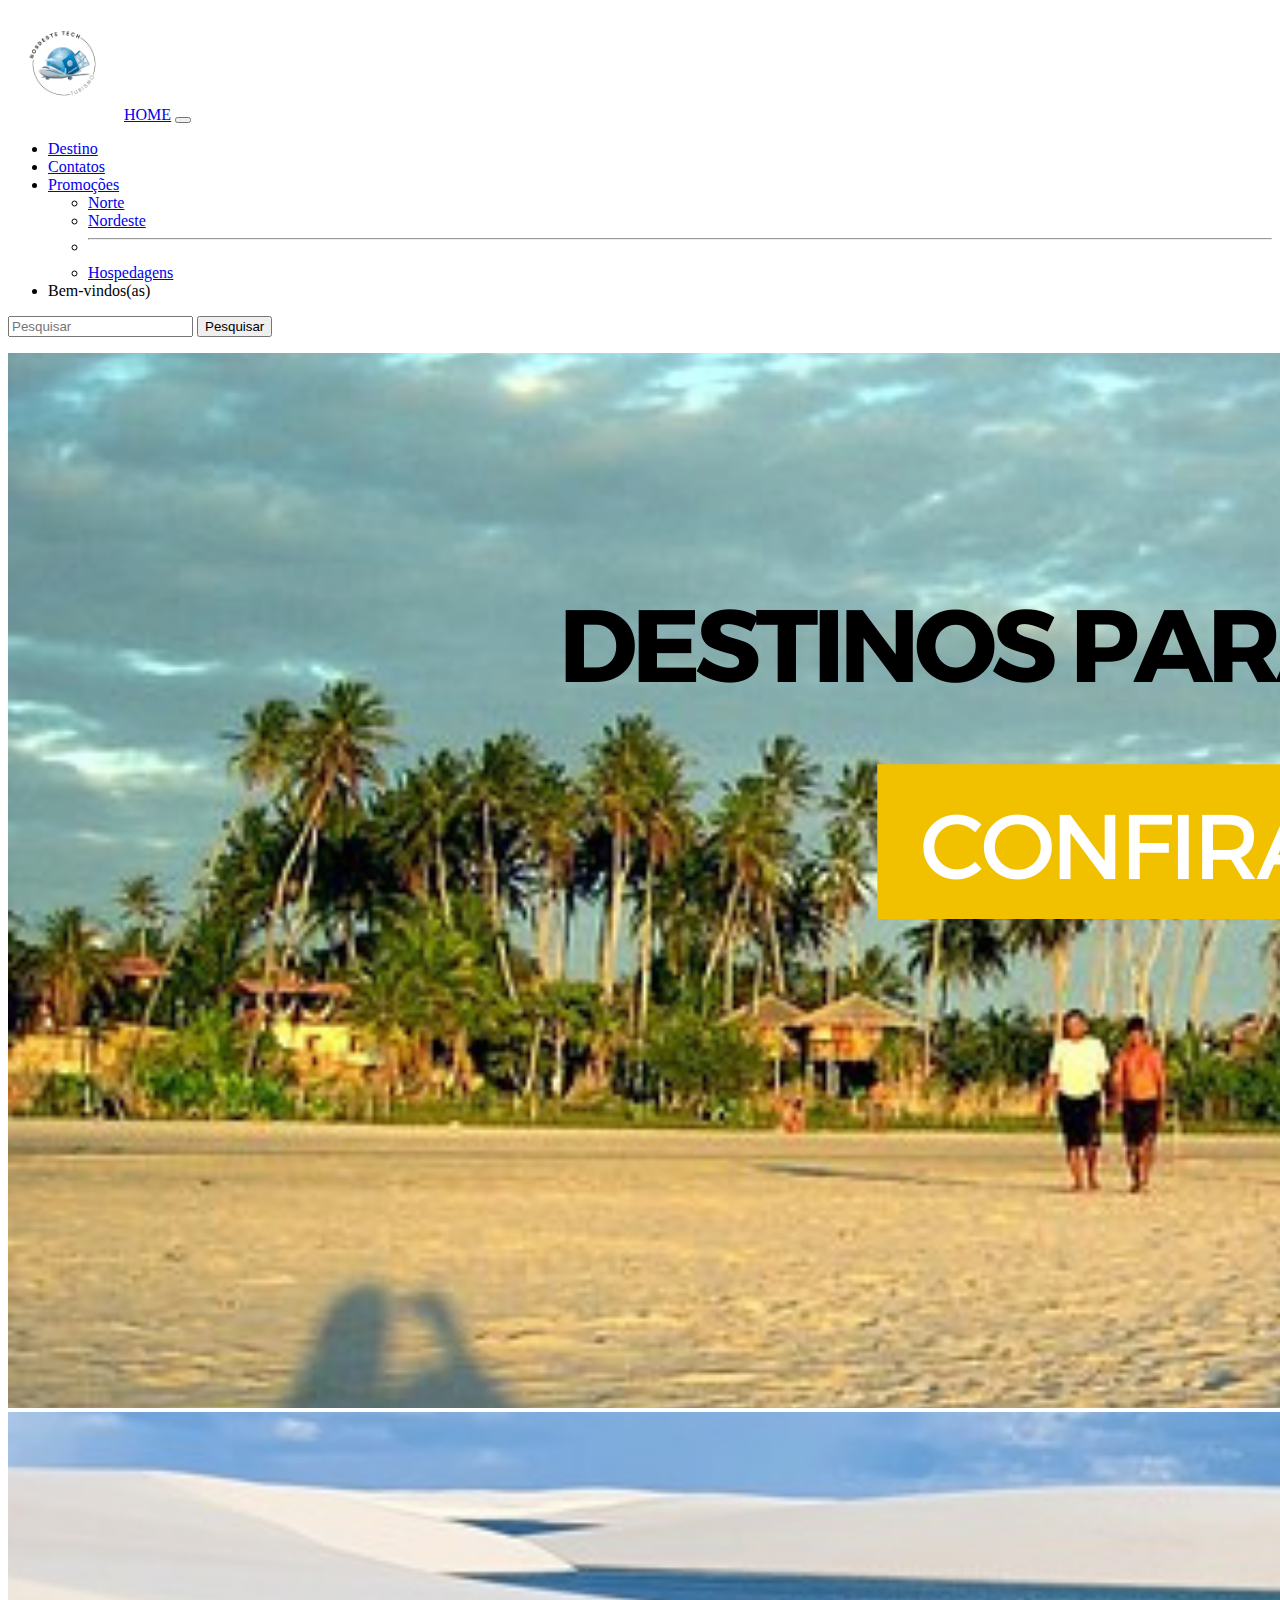
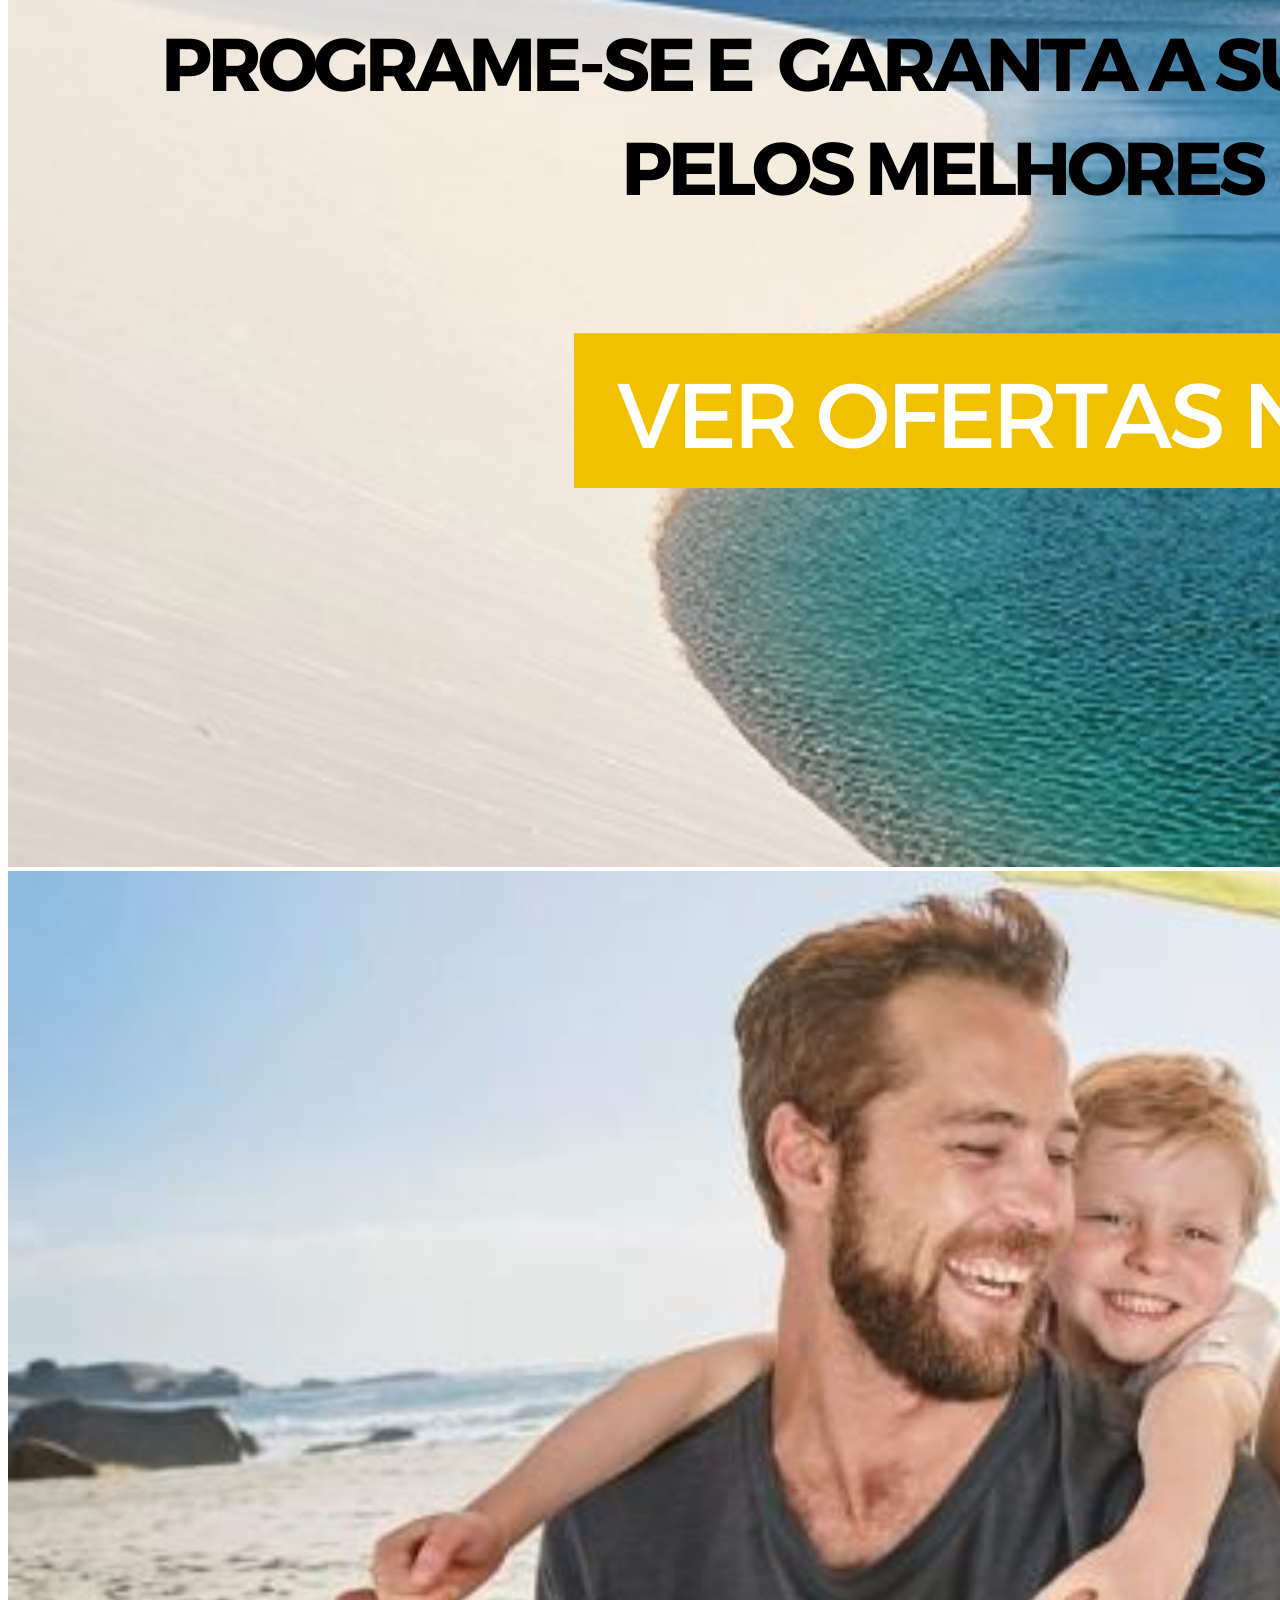
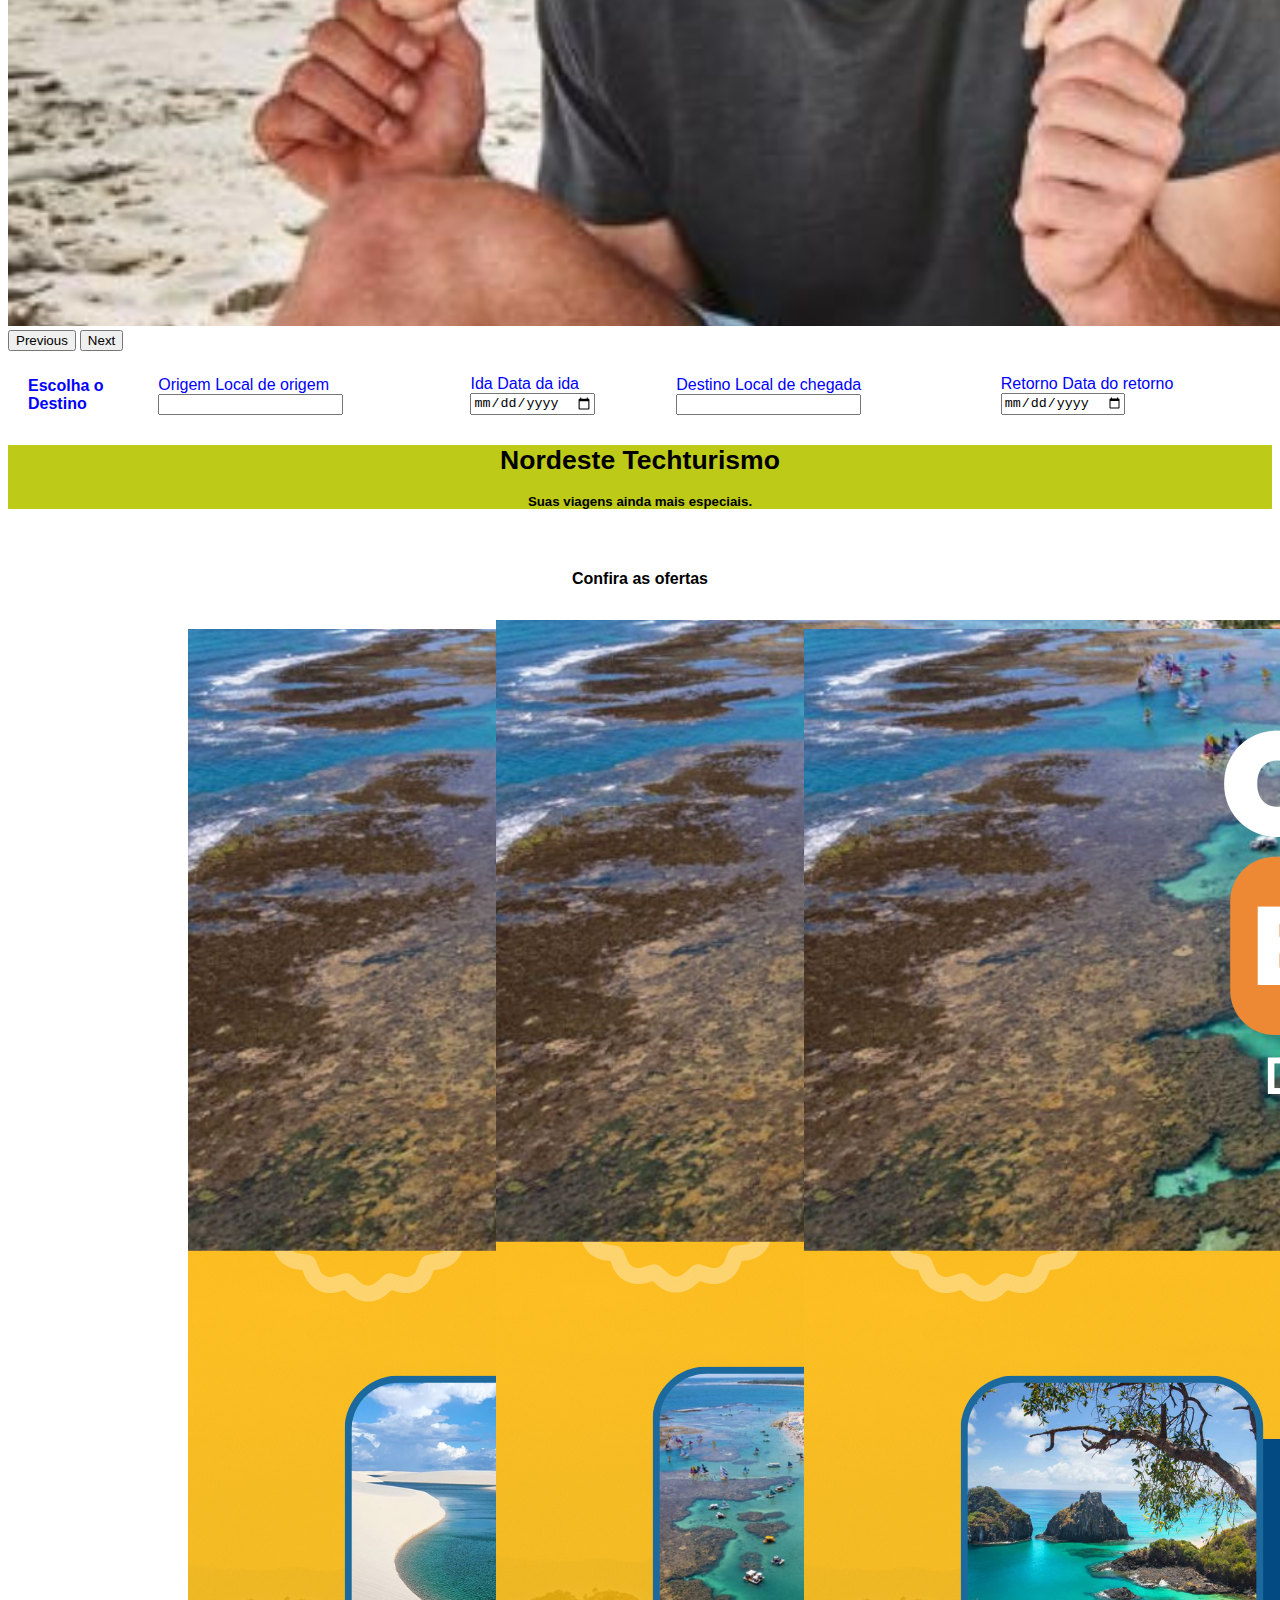
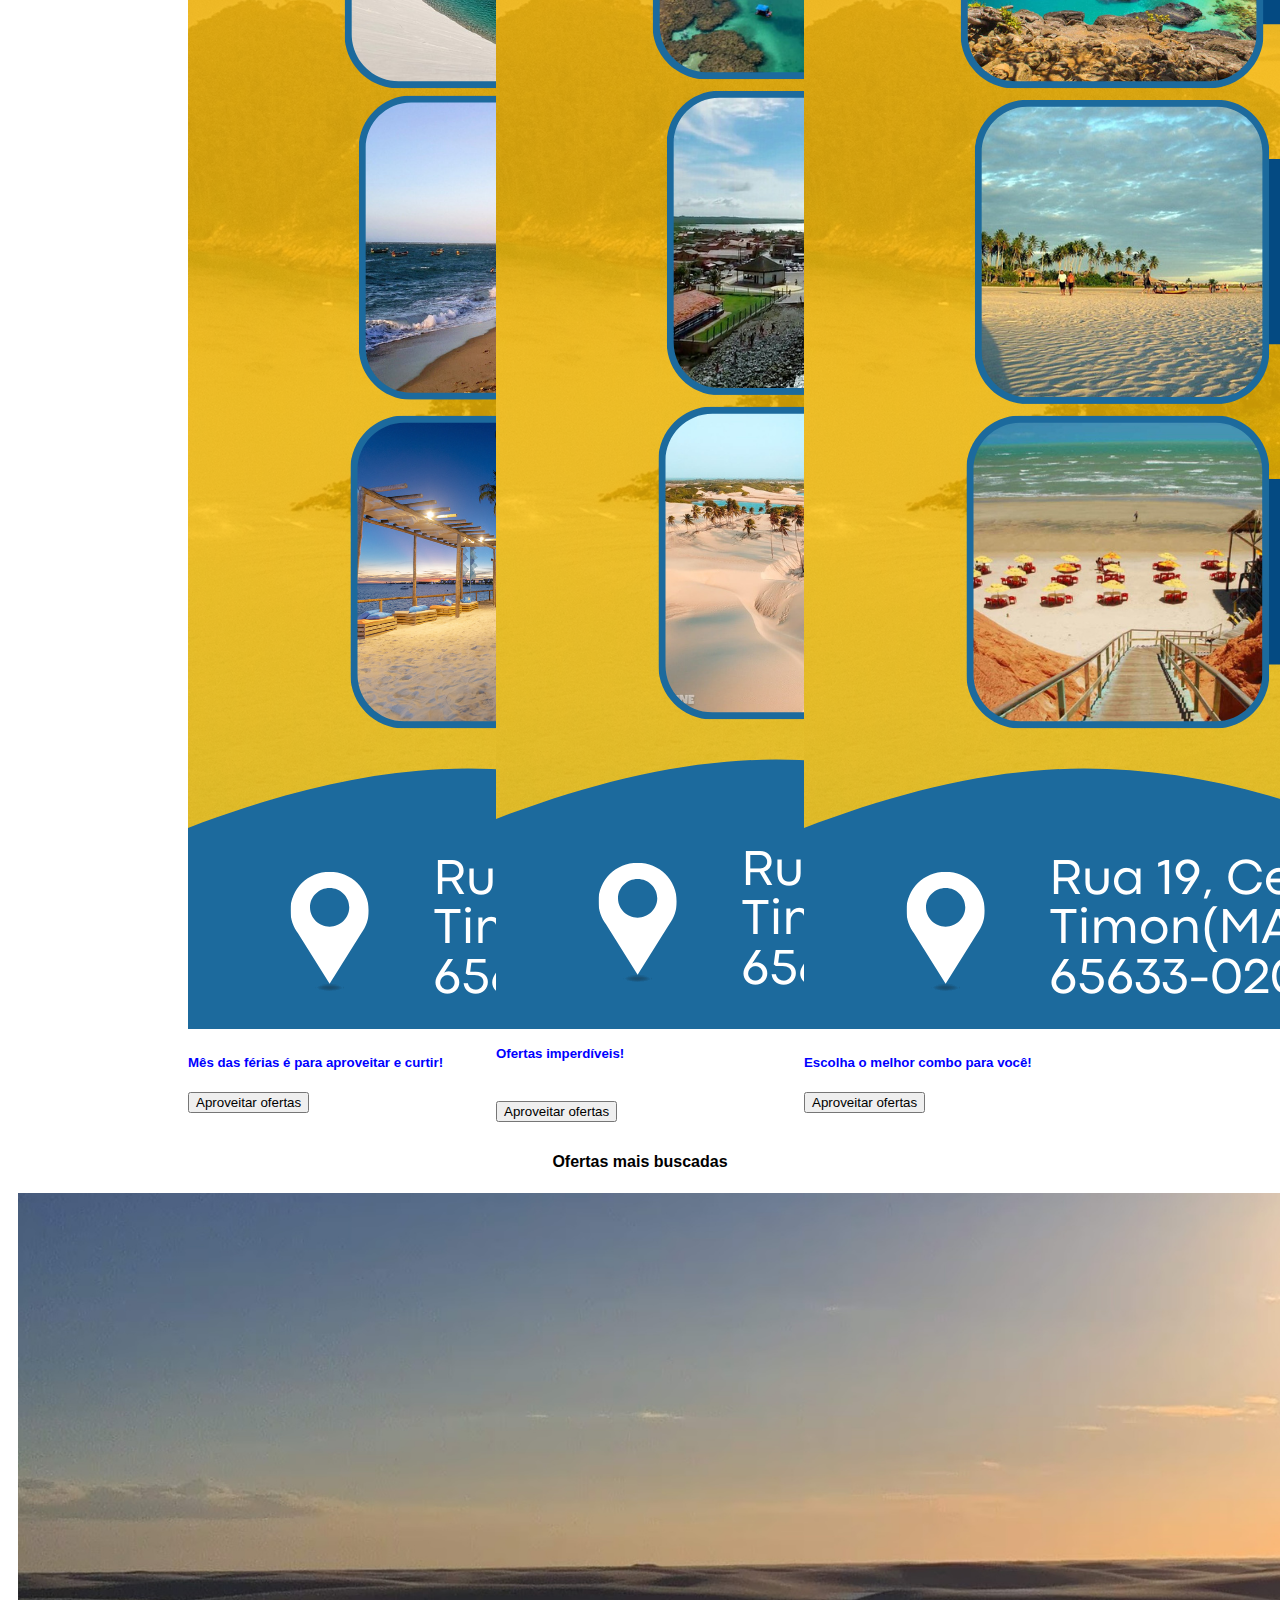
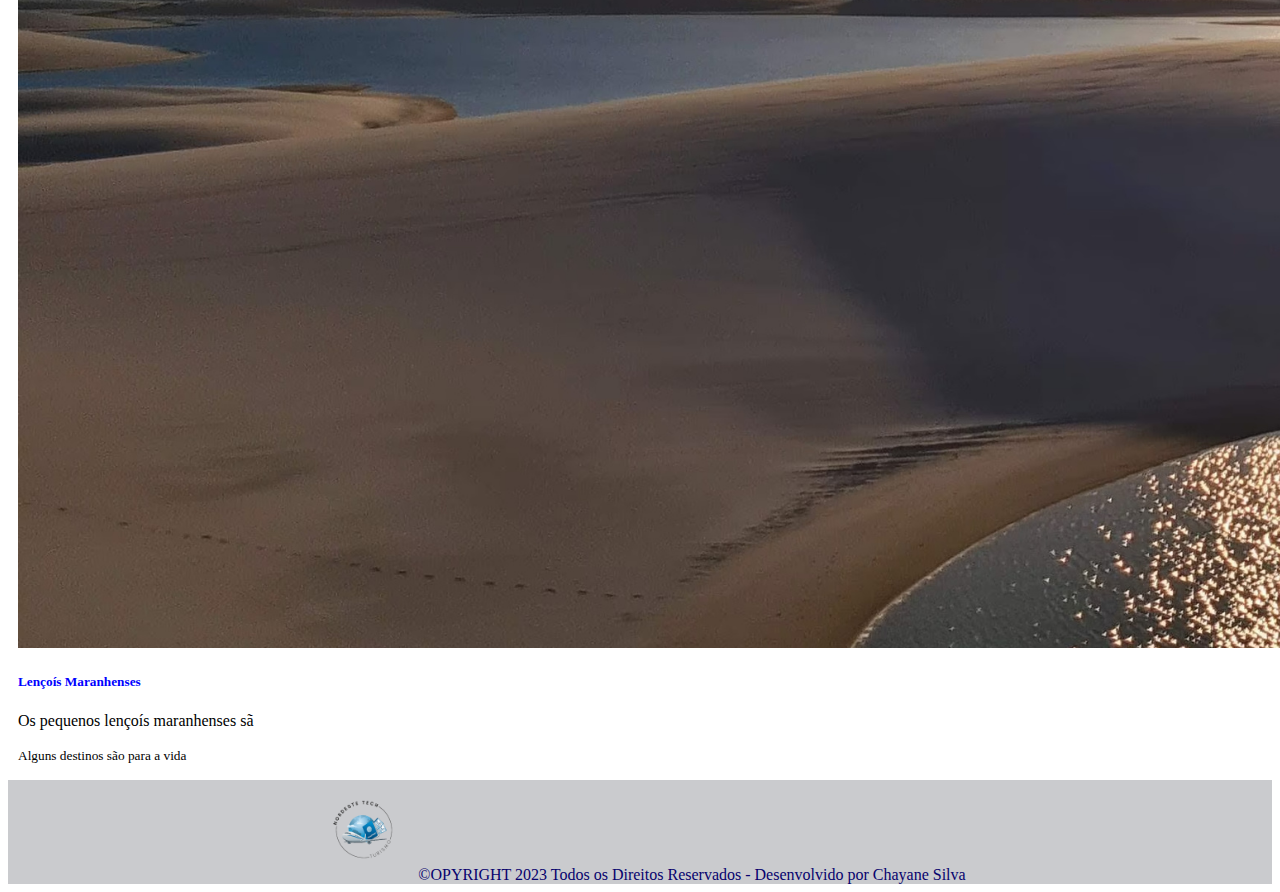
<file: html/index.html>
<!DOCTYPE html>
<html lang="pt-br">

<head>
    <meta charset="UTF-8">
    <meta name="viewport" content="width=device-width, initial-scale=1.0">
    <title>Nordeste Techturismo</title>
    <link href="https://cdn.jsdelivr.net/npm/bootstrap@5.3.1/dist/css/bootstrap.min.css" rel="stylesheet"
        integrity="sha384-4bw+/aepP/YC94hEpVNVgiZdgIC5+VKNBQNGCHeKRQN+PtmoHDEXuppvnDJzQIu9" crossorigin="anonymous">
    <script src="https://cdn.jsdelivr.net/npm/bootstrap@5.3.1/dist/js/bootstrap.bundle.min.js"
        integrity="sha384-HwwvtgBNo3bZJJLYd8oVXjrBZt8cqVSpeBNS5n7C8IVInixGAoxmnlMuBnhbgrkm"
        crossorigin="anonymous"></script>
    <link rel="stylesheet" href="../css/style.css" rel="style">
    <link rel="shortcut icon" href="../img/plano.png" type="image/x-icon">
</head>

<body>
    <nav class="navbar navbar-expand-lg bg-body-tertiary">
        <div class="container-fluid">
            <a class="navbar-logo"><img class="SuaClasse" src="../img/logo (2).png"></a>
            <a class="navbar-brand" href="index.html">HOME</a>
            <button class="navbar-toggler" type="button" data-bs-toggle="collapse"
                data-bs-target="#navbarSupportedContent" aria-controls="navbarSupportedContent" aria-expanded="false"
                aria-label="Toggle navigation">
                <span class="navbar-toggler-icon"></span>
            </button>
            <div class="collapse navbar-collapse" id="navbarSupportedContent">
                <ul class="navbar-nav me-auto mb-2 mb-lg-0">
                    <li class="nav-item">
                        <a class="nav-link active" aria-current="page" href="Destinos.html">Destino</a>
                    </li>
                    <li class="nav-item">
                        <a class="nav-link" href="Contatos.html">Contatos</a>
                    </li>
                    <li class="nav-item dropdown">
                        <a class="nav-link dropdown-toggle" href="Promoções.html" role="button"
                            data-bs-toggle="dropdown" aria-expanded="false">
                            Promoções
                        </a>
                        <ul class="dropdown-menu">
                            <li><a class="dropdown-item" href="Norte.html">Norte</a></li>
                            <li><a class="dropdown-item" href="Nordeste.html">Nordeste</a></li>
                            <li>
                                <hr class="dropdown-divider">
                            </li>
                            <li><a class="dropdown-item" href="Hospedagens.html">Hospedagens</a></li>
                        </ul>
                    </li>
                    <li class="nav-item">
                        <a class="nav-link disabled" aria-disabled="true">Bem-vindos(as)</a>
                    </li>
                </ul>
                <form class="d-flex" role="search">
                    <input class="form-control me-2" type="search" placeholder="Pesquisar" aria-label="Search">
                    <button class="btn btn-outline-success" type="submit">Pesquisar</button>
                </form>
            </div>
        </div>
    </nav>
    <p class="placeholder-glow">
        <span class="placeholder col-12"></span>
    </p>
    <div id="carouselExampleFade" class="carousel slide carousel-fade">
        <div class="carousel-inner">
            <div class="carousel-item active">
                <img src="../img/carrosel1.png" class="d-block w-100">
            </div>
            <div class="carousel-item">
                <img src="../img/carrossel2.png" class="d-block w-100">
            </div>
            <div class="carousel-item">
                <img src="../img/carrossel3.png" class="d-block w-100">
            </div>
        </div>
        <button class="carousel-control-prev" type="button" data-bs-target="#carouselExampleFade" data-bs-slide="prev">
            <span class="carousel-control-prev-icon" aria-hidden="true"></span>
            <span class="visually-hidden">Previous</span>
        </button>
        <button class="carousel-control-next" type="button" data-bs-target="#carouselExampleFade" data-bs-slide="next">
            <span class="carousel-control-next-icon" aria-hidden="true"></span>
            <span class="visually-hidden">Next</span>
        </button>
    </div>
    <p class="placeholder-glow">
        <span class="placeholder col-12"></span>
    </p>
    <div class="container">
        <form class="row">
            <h4 class="row">Escolha o Destino</h4>
            <div class="col-md-2">
                <label class="visually-hidden" for="autoSizingInput">Origem</label>
                <label for="floatingInputGrid">Local de origem</label>
                <input type="text" class="form-control" id="autoSizingInput" placeholder="">
            </div>
            <div class="col-md-2">
                <label class="visually-hidden" for="autoSizingInput">Ida</label>
                <label for="floatingInputGrid"> Data da ida</label>
                <input type="date" class="form-control" id="autoSizingInput" placeholder="">
            </div>
            <form class="row gy-2 gx-3  my-4 mx-5">
                <div class="col-md-2">
                    <label class="visually-hidden" for="autoSizingInput">Destino</label>
                    <label for="floatingInputGrid">Local de chegada</label>
                    <input type="text" class="form-control" id="autoSizingInput" placeholder="">
                </div>
                <div class="col-md-2">
                    <label class="visually-hidden" for="autoSizingInput">Retorno</label>
                    <label for="floatingInputGrid">Data do retorno</label>
                    <input type="date" class="form-control" id="autoSizingInput" placeholder="">
                </div>
            </form>
         </div>

    <div style="background-color: rgb(189, 203, 24);">
        <div class="container p-4">
            <div class="inicio">
                <h5>
                    <div class="container-fluid p-4">
                        <h1>Nordeste Techturismo</h1>
                        <p>Suas viagens ainda mais especiais.</p>

                    </div>
                </h5>
            </div>
            <div class="jumbotron">
            </div>
    </div>
    </div>
    <br>
    <h4 class="Ofertas">Confira as ofertas</h4>
    <div class="container-fluid d-flex align-items-center justify-content-center">
        <div class="row">
            <div class="card cardhover" style="width: 18rem;">
                <img src="../img/card1.png" class="card-img-top" alt="">
                <div class="card-body">
                    <h5 class="card-title">Mês das férias é para aproveitar e curtir!</h5>
                    <button type="submit">Aproveitar ofertas</button>
                </div>
            </div>
            <div class="card cardhover" style="width: 18rem;">
                <img src="../img/card2.png" class="card-img-top" alt="...">
                <div class="card-body">
                    <h5 class="card-title">Ofertas imperdíveis!</h5>
                    <br>
                    <button type="submit">Aproveitar ofertas</button>
                </div>
            </div>

            <div class="card cardhover" style="width: 18rem;">
                <img src="../img/card3.png" class="card-img-top" alt="...">
                <div class="card-body">
                    <h5 class="card-title">Escolha o melhor combo para você!</h5>
                    <button type="submit">Aproveitar ofertas</button>
                </div>
            </div>
        </div>
    </div>

    <div class="container py-5 h-100">
        <div class="container p-5">
            <h4 class="Meusdestinos"> Ofertas mais buscadas</h4>
        </div>
        <div class="jumbotron">
            <div class="card text-bg-dark">
                <img src="../img/4.png" class="card-img">
                <div class="cardtexto">
                  <h5 class="card-title"><strong>Lençoís Maranhenses</strong></h5>
                  <p class="card-text">Os pequenos lençoís maranhenses sã</p>
                  <p class="card-text"><small>Alguns destinos são para a vida</small></p>
                </div>
            </div>
        </div>          
    </div>

    <footer>
        <div class="containeree p-0">
            <img src="../img/logo (2).png" alt="Logo">
            <h9>©OPYRIGHT</h9>
            2023 Todos os Direitos Reservados - Desenvolvido por Chayane Silva
        </div>
    </footer>


</body>

</html>
</file>
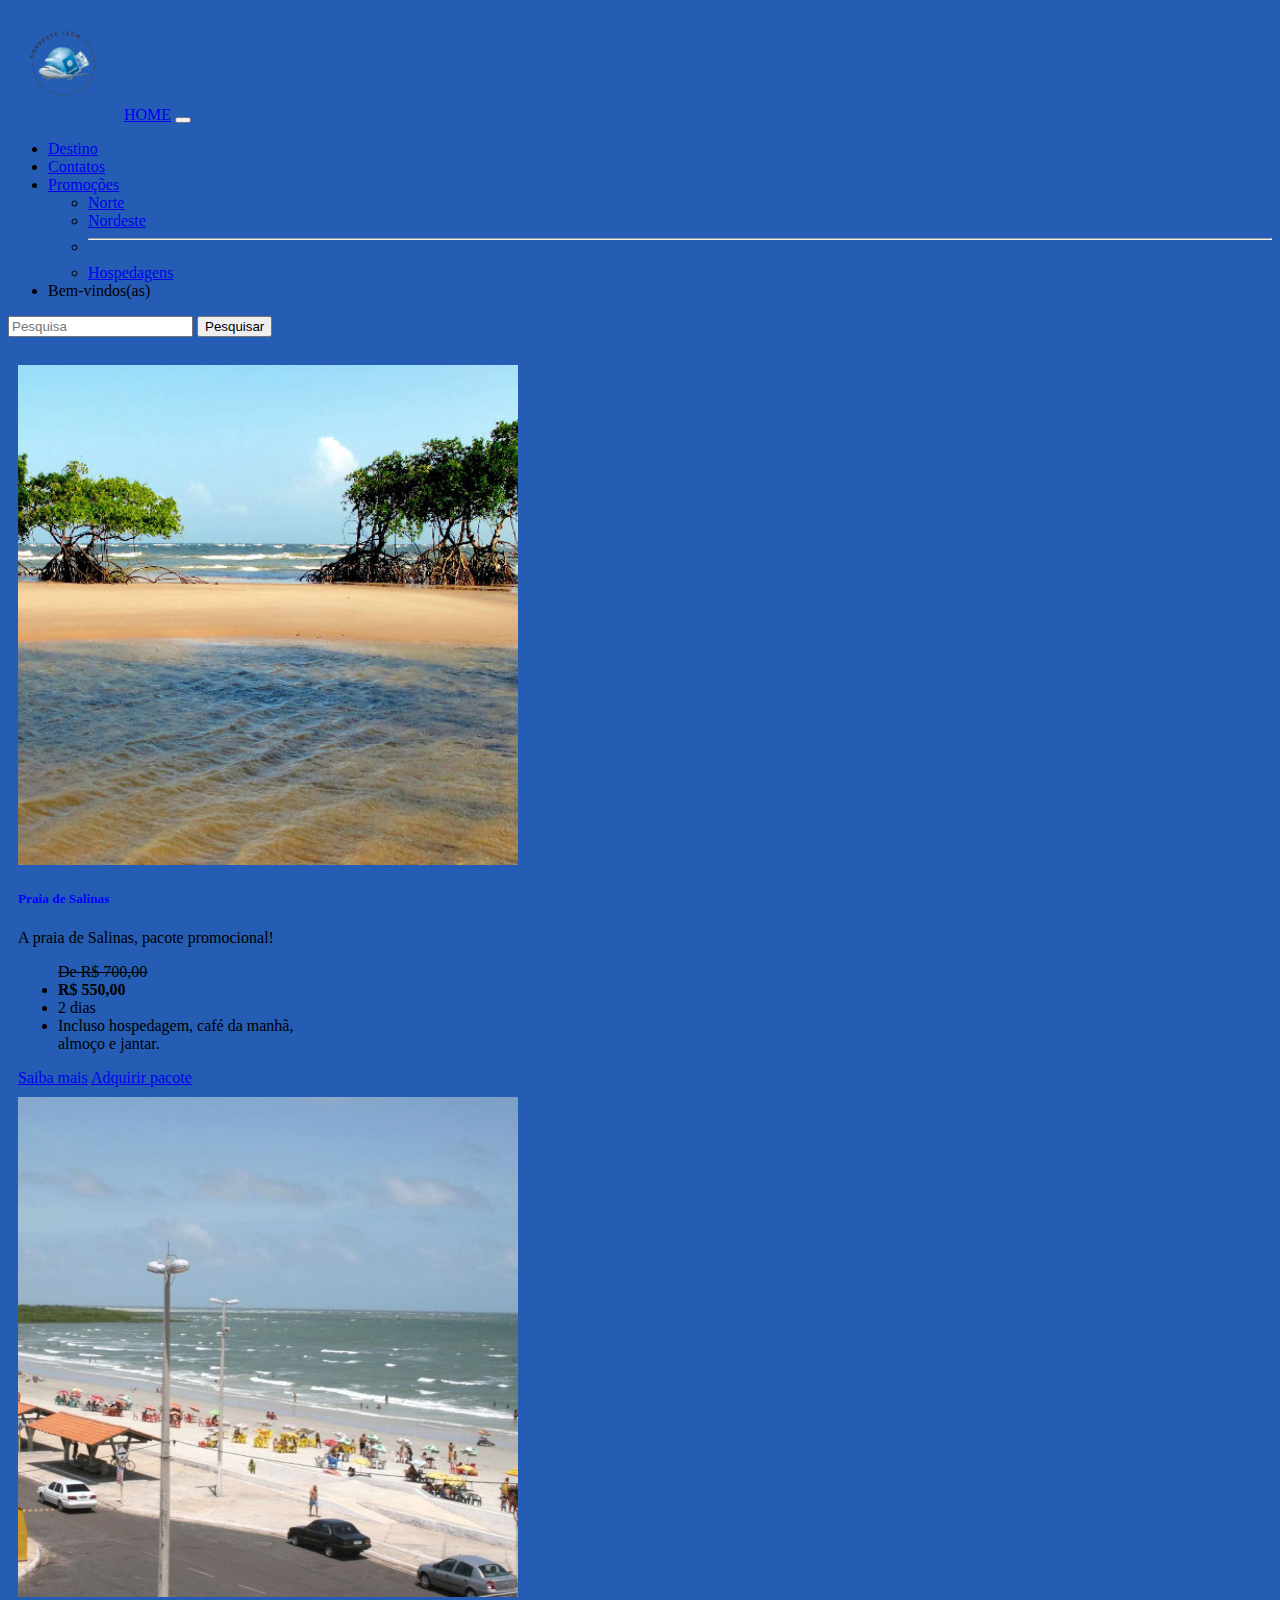
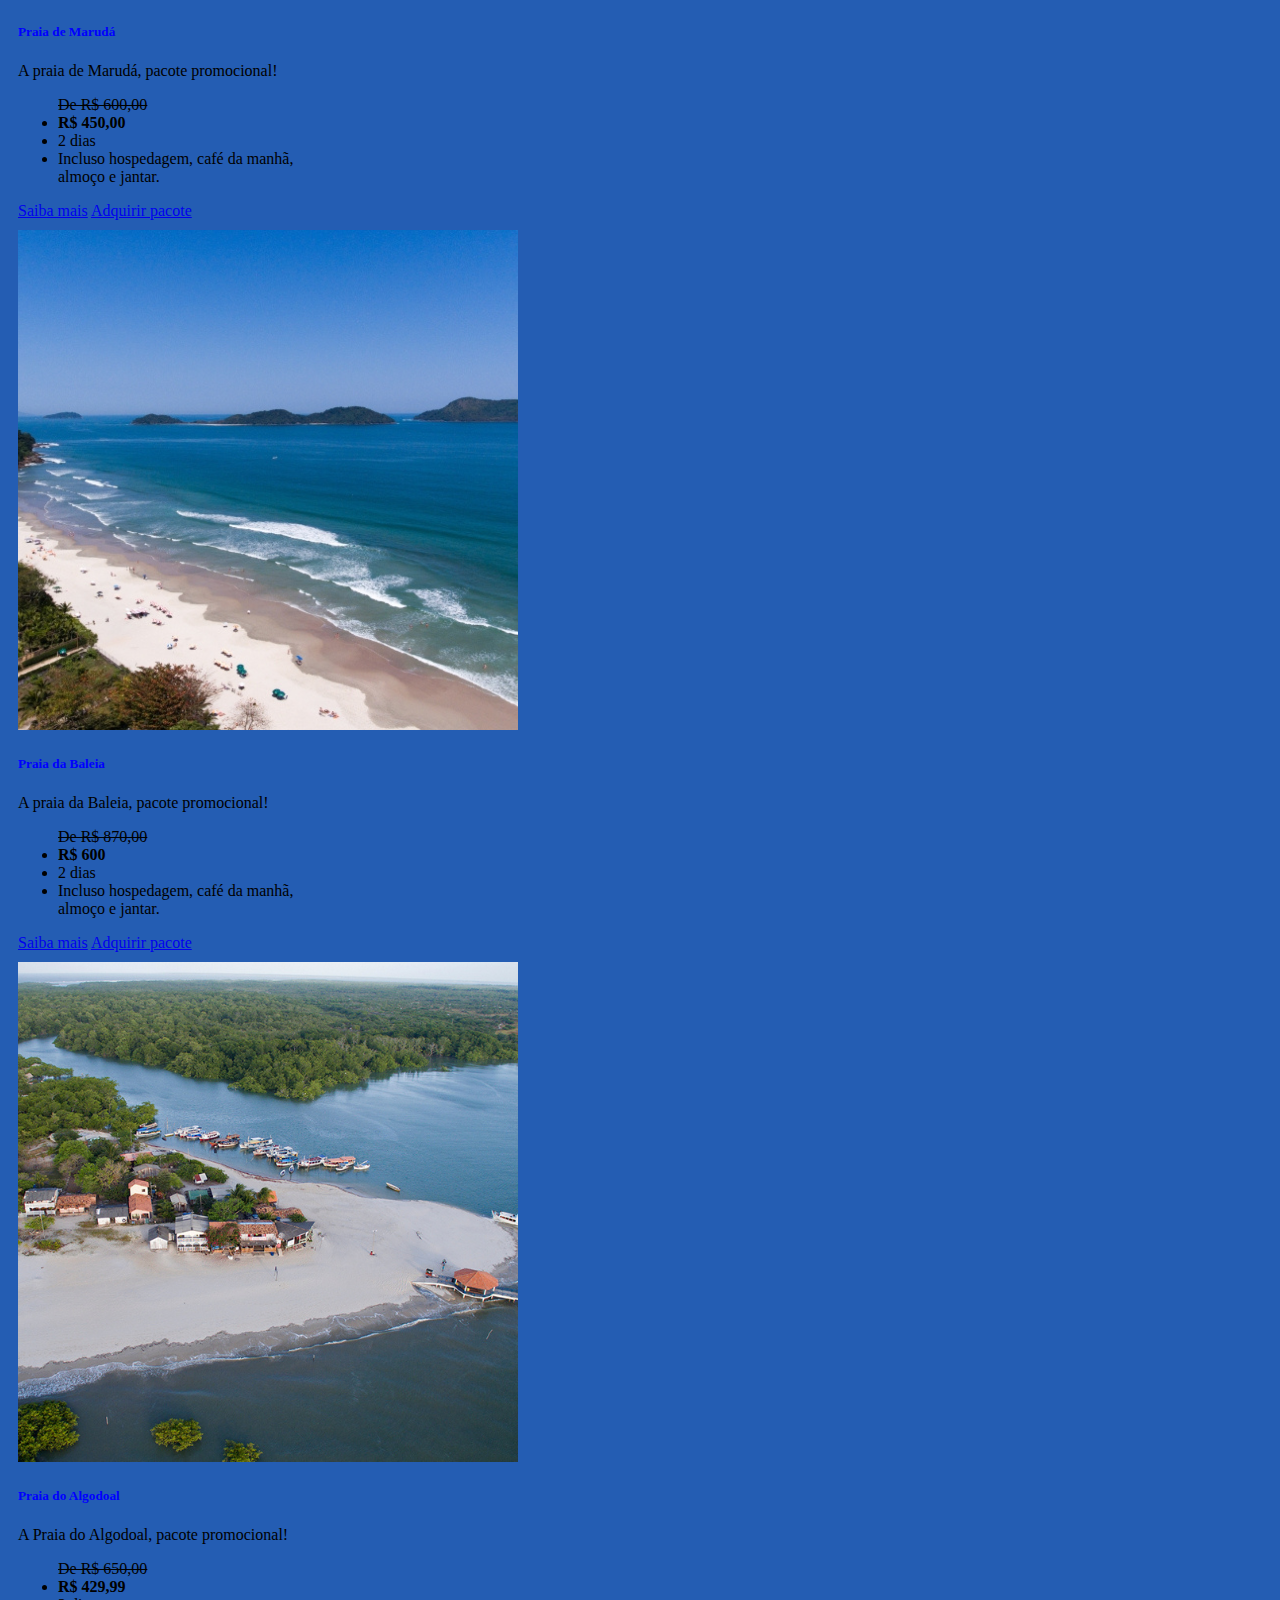
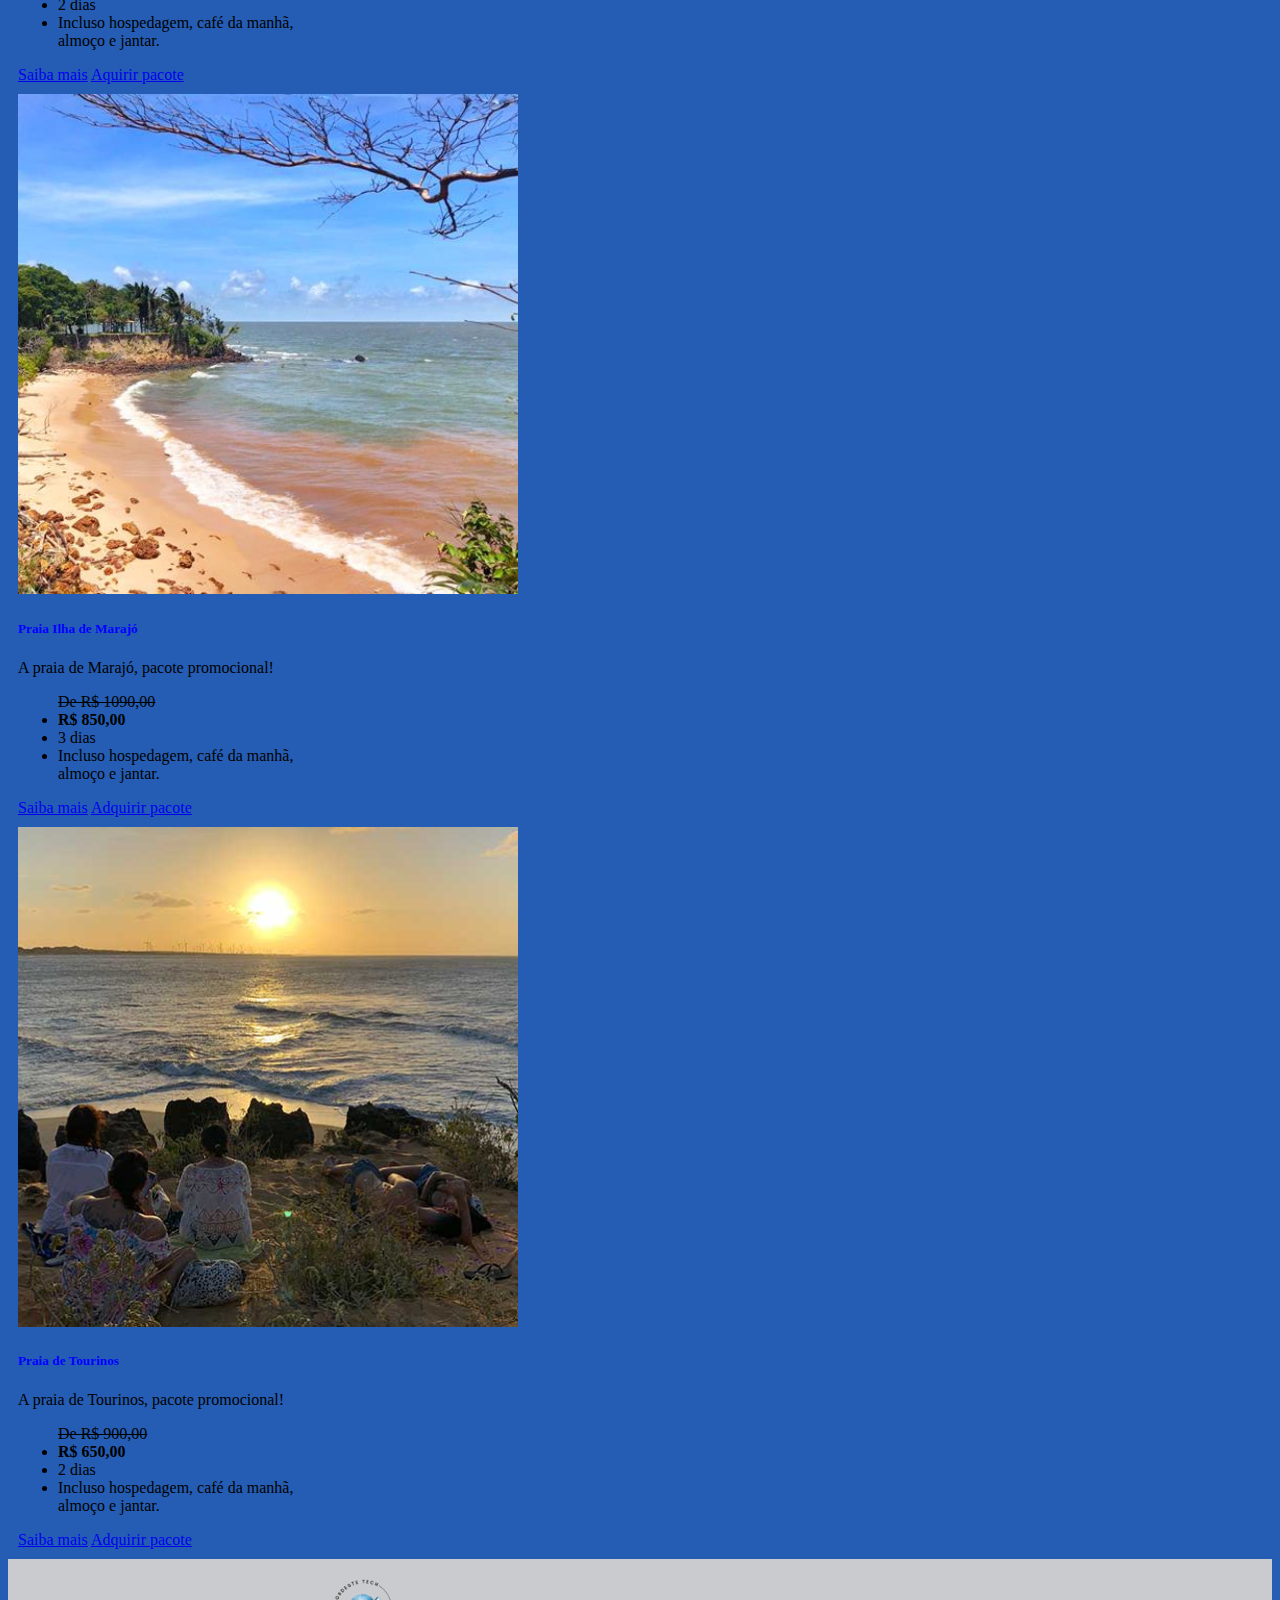
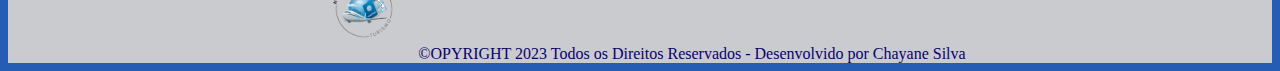
<file: html/Norte.html>
<!DOCTYPE html>
<html lang="pt-br">

<head>
    <meta charset="UTF-8">
    <meta name="viewport" content="width=device-width, initial-scale=1.0">
    <title>Norte</title>
    <link href="https://cdn.jsdelivr.net/npm/bootstrap@5.3.1/dist/css/bootstrap.min.css" rel="stylesheet"
        integrity="sha384-4bw+/aepP/YC94hEpVNVgiZdgIC5+VKNBQNGCHeKRQN+PtmoHDEXuppvnDJzQIu9" crossorigin="anonymous">
    <script src="https://cdn.jsdelivr.net/npm/bootstrap@5.3.1/dist/js/bootstrap.bundle.min.js"
        integrity="sha384-HwwvtgBNo3bZJJLYd8oVXjrBZt8cqVSpeBNS5n7C8IVInixGAoxmnlMuBnhbgrkm"
        crossorigin="anonymous"></script>
    <link rel="stylesheet" href="../css/style.css" rel="style">
    <link rel="stylesheet" href="../css/norte.css" rel="style">
    <link rel="shortcut icon" href="../img/plano.png" type="image/x-icon">

</head>

<body style="background-color: rgb(36, 93, 179);">
    <nav class="navbar navbar-expand-lg bg-body-tertiary">
        <div class="container-fluid">
            <a class="navbar-logo"><img class="SuaClasse" src="../img/logo (2).png"></a>
            <a class="navbar-brand" href="index.html">HOME</a>
            <button class="navbar-toggler" type="button" data-bs-toggle="collapse"
                data-bs-target="#navbarSupportedContent" aria-controls="navbarSupportedContent" aria-expanded="false"
                aria-label="Toggle navigation">
                <span class="navbar-toggler-icon"></span>
            </button>
            <div class="collapse navbar-collapse" id="navbarSupportedContent">
                <ul class="navbar-nav me-auto mb-2 mb-lg-0">
                    <li class="nav-item">
                        <a class="nav-link active" aria-current="page" href="Destinos.html">Destino</a>
                    </li>
                    <li class="nav-item">
                        <a class="nav-link" href="Contatos.html">Contatos</a>
                    </li>
                    <li class="nav-item dropdown">
                        <a class="nav-link dropdown-toggle" href="Promoções.html" role="button"
                            data-bs-toggle="dropdown" aria-expanded="false">
                            Promoções
                        </a>
                        <ul class="dropdown-menu">
                            <li><a class="dropdown-item" href="Norte.html">Norte</a></li>
                            <li><a class="dropdown-item" href="Nordeste.html">Nordeste</a></li>
                            <li>
                                <hr class="dropdown-divider">
                            </li>
                            <li><a class="dropdown-item" href="Hospedagens.html">Hospedagens</a></li>
                        </ul>
                    </li>
                    <li class="nav-item">
                        <a class="nav-link disabled" aria-disabled="true">Bem-vindos(as)</a>
                    </li>
                </ul>
                <form class="d-flex" role="search">
                    <input class="form-control me-2" type="search" placeholder="Pesquisa" aria-label="Search">
                    <button class="btn btn-outline-success" type="submit">Pesquisar</button>
                </form>
            </div>
        </div>
    </nav>
    
    <!--Meus cards de vendas-->
    <br>
        <div class="container-fluid d-flex flex-wrap align-items-center justify-content-center">
            <div class="card" style="width: 18rem;">
                <img src="../norteimg/praiadesalinas.png" class="card-img-top" alt="...">
                <div class="card-body">
                    <h5 class="card-title"><strong>Praia de Salinas</strong></h5>
                    <p class="card-text">A praia de Salinas, pacote promocional! </p>
                </div>
                <ul class="list-group list-group-flush">
                    <s class="text-danger"> De R$ 700,00</s>
                    <li class="list-group-item"><strong>R$ 550,00</strong></li>
                    <li class="list-group-item">
                        <ground>2 dias</ground>
                    </li>
                    <li class="list-group-item">Incluso hospedagem, café da manhã, almoço e jantar.</li>
                </ul>
                <div class="card-body">
                    <a href="Norte.html" class="card-link">Saiba mais</a>
                    <a href="Norte.html" class="card-link">Adquirir pacote</a>
                </div>
            </div>
            <div class="card" style="width: 18rem;">
                <img src="../norteimg/praiamaruda.png" class="card-img-top" alt="...">
                <div class="card-body">
                    <h5 class="card-title"><strong>Praia de Marudá</strong> </h5>
                    <p class="card-text">A praia de Marudá, pacote promocional!
                </div>
                <ul class="list-group list-group-flush">
                    <s class="text-danger"> De R$ 600,00</s>
                    <li class="list-group-item"><strong>R$ 450,00</strong></li>
                    <li class="list-group-item">2 dias</li>
                    <li class="list-group-item">Incluso hospedagem, café da manhã, almoço e jantar.</li>
                </ul>
                <div class="card-body">
                    <a href="Norte.html" class="card-link">Saiba mais</a>
                    <a href="Norte.html" class="card-link">Adquirir pacote</a>
                </div>
            </div>
            <div class="card" style="width: 18rem;">
                <img src="../norteimg/praiadabaleia.png" class="card-img-top" alt="...">
                <div class="card-body">
                    <h5 class="card-title"><strong>Praia da Baleia</strong></h5>
                    <p class="card-text">A praia da Baleia, pacote promocional!</p>
                </div>
                <ul class="list-group list-group-flush">
                    <s class="text-danger"> De R$ 870,00</s>
                    <li class="list-group-item"><strong>R$ 600</strong></li>
                    <li class="list-group-item">2 dias</li>
                    <li class="list-group-item">Incluso hospedagem, café da manhã, almoço e jantar.</li>
                </ul>
                <div class="card-body">
                    <a href="Norte.html" class="card-link">Saiba mais</a>
                    <a href="Norte.html" class="card-link">Adquirir pacote</a>
                </div>
            </div>
        </div>
        <div class="container-fluid d-flex flex-wrap align-items-center justify-content-center">
            <div class="card" style="width: 18rem;">
                <img src="../norteimg/praiaalgodoal.png" class="card-img-top" alt="...">
                <div class="card-body">
                    <h5 class="card-title"><strong>Praia do Algodoal</strong> </h5>
                    <p class="card-text">A Praia do Algodoal, pacote promocional!</p>
                </div>
                <ul class="list-group list-group-flush">
                    <s class="text-danger">De R$ 650,00</s>
                    <li class="list-group-item"><strong>R$ 429,99</strong></li>
                    <li class="list-group-item">2 dias</li>
                    <li class="list-group-item">Incluso hospedagem, café da manhã, almoço e jantar.</li>
                </ul>
                <div class="card-body">
                    <a href="Norte.html" class="card-link">Saiba mais</a>
                    <a href="Norte.html" class="card-link">Aquirir pacote</a>
                </div>
            </div>
            <div class="card" style="width: 18rem;">
                <img src="../norteimg/ilhademarajo.png" class="card-img-top" alt="...">
                <div class="card-body">
                    <h5 class="card-title"><strong>Praia Ilha de Marajó</strong></h5>
                    <p class="card-text">A praia de Marajó, pacote promocional!</p>
                </div>
                <ul class="list-group list-group-flush">
                    <s class="text-danger justify">De R$ 1090,00</s>
                    <li class="list-group-item"><strong>R$ 850,00</strong></li>
                    <li class="list-group-item">3 dias</li>
                    <li class="list-group-item">Incluso hospedagem, café da manhã, almoço e jantar.</li>
                </ul>
                <div class="card-body">
                    <a href="Norte.html" class="card-link">Saiba mais</a>
                    <a href="Norte.html" class="card-link">Adquirir pacote</a>
                </div>
            </div>
            <div class="card" style="width: 18rem;">
                <img src="../norteimg/praiadetourinos.png" class="card-img-top" alt="...">
                <div class="card-body">
                    <h5 class="card-title"><strong>Praia de Tourinos</strong></h5>
                    <p class="card-text">A praia de Tourinos, pacote promocional!</p>
                </div>
                <ul class="list-group list-group-flush">
                    <s class="text-danger">De R$ 900,00</s>
                    <li class="list-group-item"><strong>R$ 650,00</strong></li>
                    <li class="list-group-item">2 dias</li>
                    <li class="list-group-item">Incluso hospedagem, café da manhã, almoço e jantar.</li>
                </ul>
                <div class="card-body">
                    <a href="Norte.html" class="card-link">Saiba mais</a>
                    <a href="Norte.html" class="card-link">Adquirir pacote</a>
                </div>
            </div>
        </div>
    </div>
    <footer>
        <div class="containeree p-0">
            <img src="../img/logo (2).png" alt="Logo">
            <h9>©OPYRIGHT</h9>
            2023 Todos os Direitos Reservados - Desenvolvido por Chayane Silva
        </div>
    </footer>

</body>

</html>
</file>
<file: css/style.css>
.SuaClasse {
    width: fit-content;
    height: 7rem;
}

.ClasseDiv {
    display: flex;
    flex-direction: row;
    width: 80%;
}


.card {
    margin: 10px 10px;

    }

.col{
    font-family: Arial;
    text-align: justify;
}


.inicio{
    font-family: Arial, Helvetica, sans-serif;
    text-align: center;
    
}


.Ofertas{
font-family: Arial, Helvetica, sans-serif;
text-align: center;
}

.Meusdestinos{
    font-family: Arial, Helvetica, sans-serif;
    text-align: center;
}


.cardhover:hover{
    background: rgba(0, 0, 0, 0.5);

}

.text-center{
    color: rgb(237, 237, 248);
}
.card-text1{
    color: blue;
}

.card-title1{
    color: blue;
}



/* Essa tag vai mexer no primeiro card da linha 171 */

/* Meu rodapé começa aqui */

.containeree {
    background-color:  rgb(202, 203, 206);
    color: rgb(7, 2, 109);
    width: 100%;
    text-align: center;
    
  }

  .containeree img {
    width: 100px;
    height: 100px;
  }



  .card:hover img{

    transform: scale(1.1);
}
 
.row{
    display: flex;
    align-items: center;
    justify-content: center;
    font-family: Arial, Helvetica, sans-serif;
    margin: 10px;
    color: blue;
}

.card-title{
    color: #0000ff;
}
</file>
<file: css/norte.css>
.card:hover img{

    transform: scale(1.1);
}
.container{
    font-family: Arial, Helvetica, sans-serif;
    text-align: justify;
}
</file>
